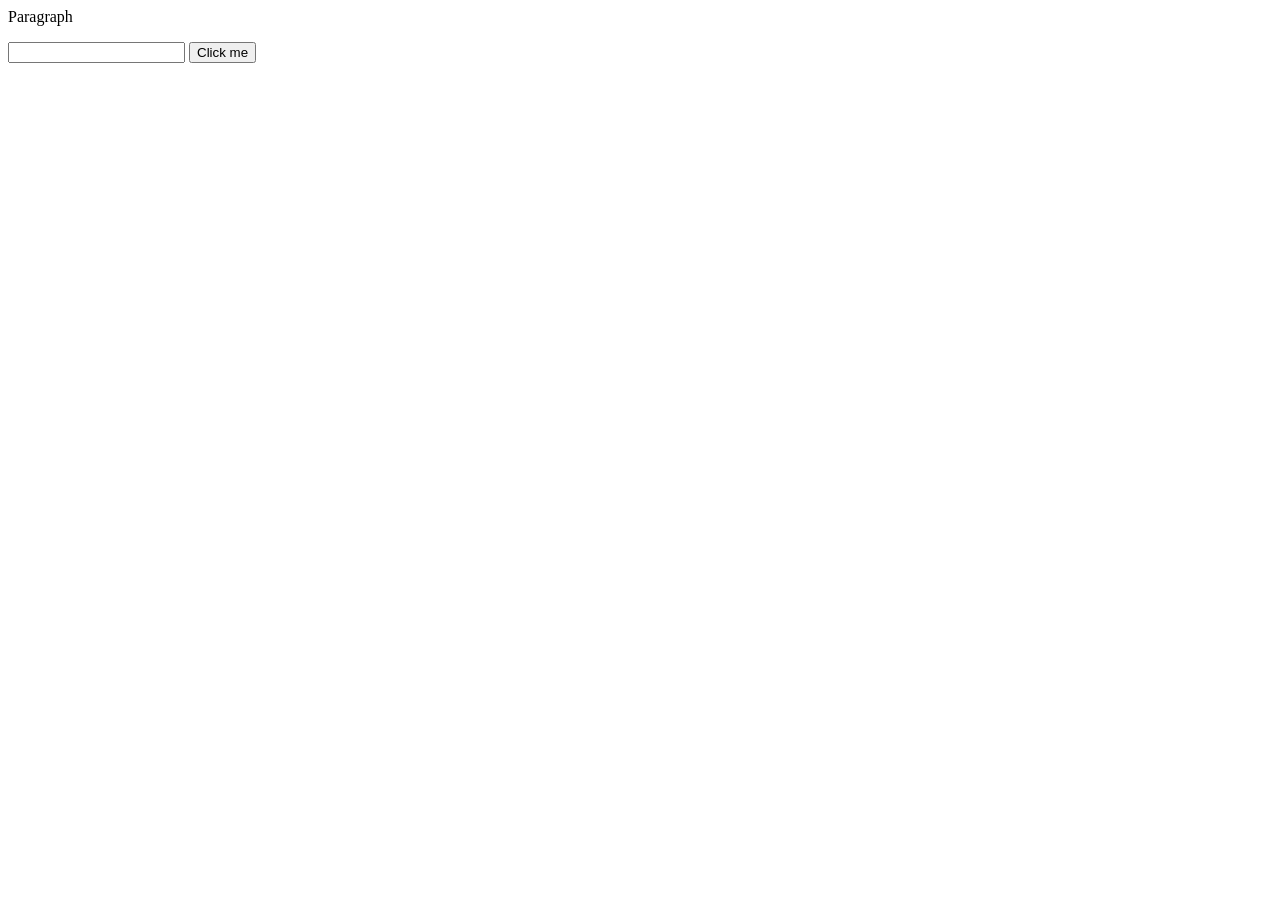
<file: JS/index.html>
<html>
<head></head>
<body>
    <p class="pclass" id="ptag">Paragraph tag</p>
    <input type="text" onchange="newFunction()" id = "eventListener">
    <button onclick="alert('Clicked')">Click me</button>
    <p id="Ptag"></p>
</body>
<script src="script.js"></script>
</html>
</file>
